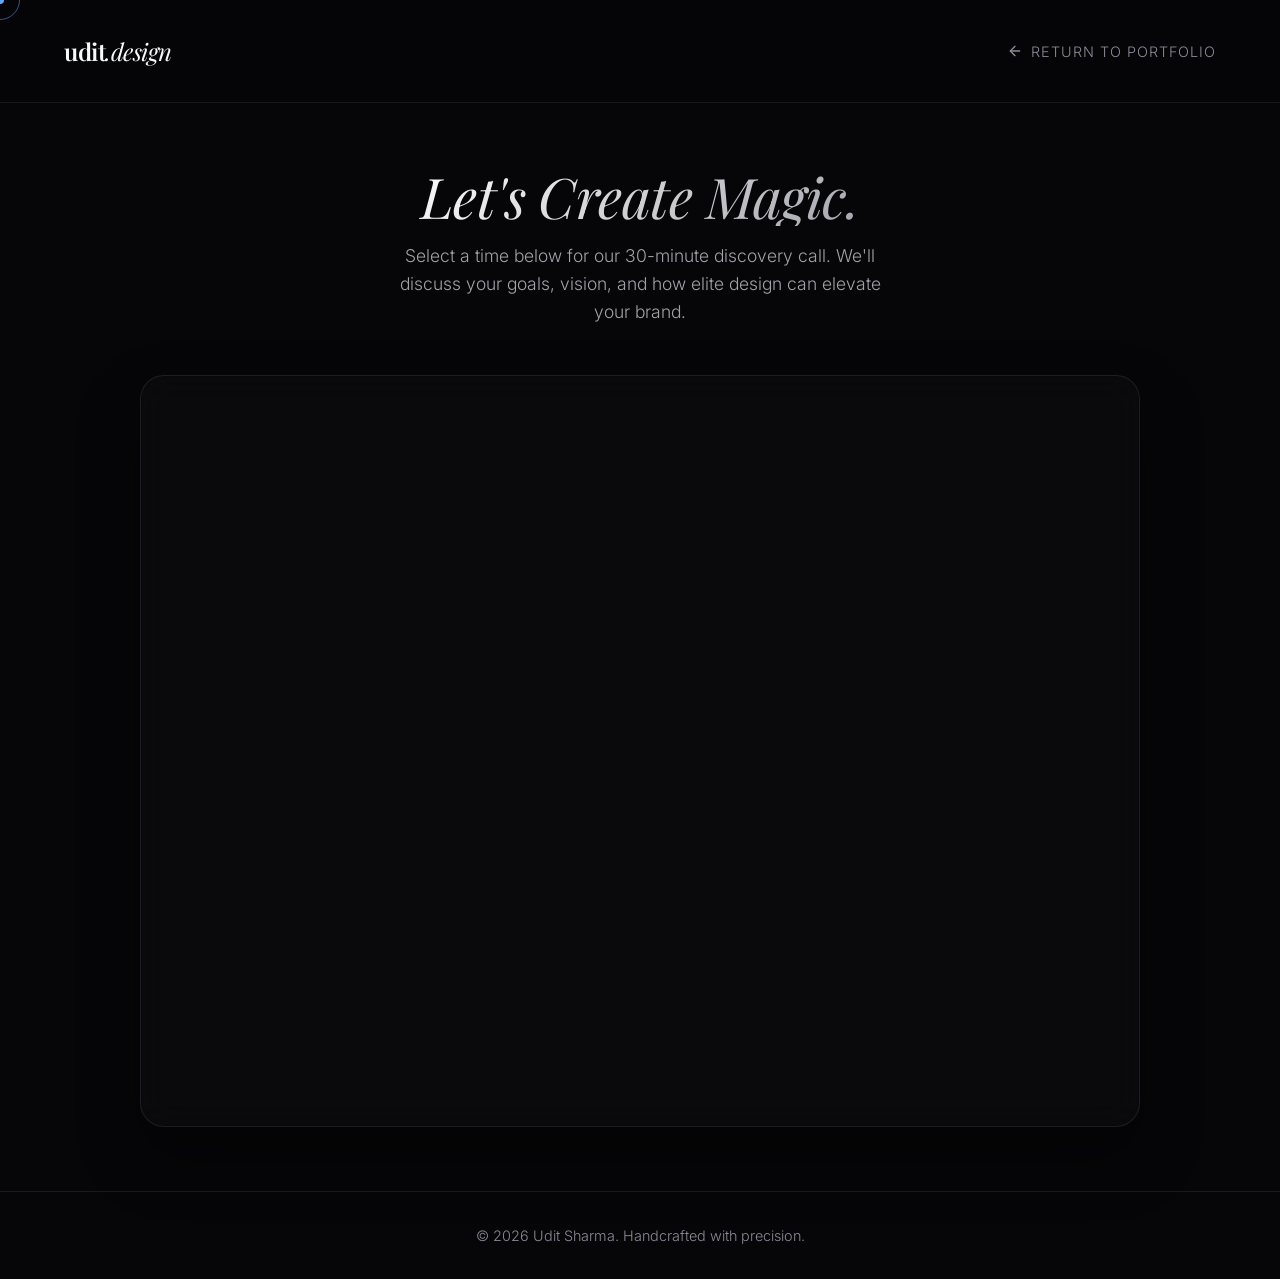
<file: booking.html>
<!DOCTYPE html>
<html lang="en">
<head>
    <meta charset="UTF-8">
    <meta name="viewport" content="width=device-width, initial-scale=1.0">
    <title>Book a Call | Udit Sharma</title>
    <!-- Premium Fonts -->
    <link href="https://fonts.googleapis.com/css2?family=Inter:wght@300;400;500;600;700&family=Playfair+Display:ital,wght@0,400;0,600;0,700;1,400&display=swap" rel="stylesheet">
    <link rel="stylesheet" href="./styles.css">
    <style>
        /* Specific overrides for the booking page to ensure immersion */
        body {
            display: flex;
            flex-direction: column;
            min-height: 100vh;
            background-color: var(--bg-base);
            margin: 0;
            overflow-x: hidden;
        }

        .booking-header {
            padding: 2rem 5%;
            display: flex;
            justify-content: space-between;
            align-items: center;
            border-bottom: 1px solid var(--border-subtle);
            background: rgba(6, 6, 8, 0.8);
            backdrop-filter: blur(12px);
            position: sticky;
            top: 0;
            z-index: 100;
        }

        .booking-header .logo {
            font-family: var(--font-heading);
            font-size: 1.5rem;
            color: var(--text-primary);
            text-decoration: none;
            font-weight: 600;
            letter-spacing: -0.5px;
        }

        .booking-header .logo span {
            color: var(--accent-blue);
            font-style: italic;
            font-weight: 400;
        }

        .back-btn {
            font-family: var(--font-body);
            color: var(--text-muted);
            text-decoration: none;
            font-size: 0.9rem;
            text-transform: uppercase;
            letter-spacing: 1px;
            transition: color 0.3s ease;
            display: flex;
            align-items: center;
            gap: 8px;
        }

        .back-btn:hover {
            color: var(--text-primary);
        }

        .booking-container {
            flex: 1;
            display: flex;
            flex-direction: column;
            align-items: center;
            justify-content: flex-start;
            padding: 4rem 20px;
            width: 100%;
            max-width: 1200px;
            margin: 0 auto;
        }

        .booking-title {
            text-align: center;
            margin-bottom: 3rem;
        }

        .booking-title h1 {
            font-size: 3.5rem;
            margin-bottom: 1rem;
            background: linear-gradient(135deg, #ffffff 0%, #a1a1aa 100%);
            -webkit-background-clip: text;
            -webkit-text-fill-color: transparent;
        }

        .booking-title p {
            color: var(--text-secondary);
            font-size: 1.1rem;
            max-width: 500px;
            margin: 0 auto;
        }

        .calendly-wrapper {
            width: 100%;
            max-width: 1000px;
            background: rgba(255, 255, 255, 0.02);
            border: 1px solid var(--border-subtle);
            border-radius: 24px;
            overflow: hidden;
            box-shadow: 0 30px 60px rgba(0,0,0,0.4);
        }
        
        @media (max-width: 768px) {
            .booking-title h1 {
                font-size: 2.5rem;
            }
            .booking-container {
                padding: 2rem 15px;
            }
        }
    </style>
</head>
<body>
    <!-- Custom Cursor -->
    <div class="cursor-dot"></div>
    <div class="cursor-outline"></div>

    <header class="booking-header">
        <a href="./index.html" class="logo">udit<span>.design</span></a>
        <a href="./index.html" class="back-btn">
            <svg width="16" height="16" viewBox="0 0 24 24" fill="none" stroke="currentColor" stroke-width="2" stroke-linecap="round" stroke-linejoin="round">
                <line x1="19" y1="12" x2="5" y2="12"></line>
                <polyline points="12 19 5 12 12 5"></polyline>
            </svg>
            Return to Portfolio
        </a>
    </header>

    <main class="booking-container reveal-up">
        <div class="booking-title">
            <h1>Let's Create Magic.</h1>
            <p>Select a time below for our 30-minute discovery call. We'll discuss your goals, vision, and how elite design can elevate your brand.</p>
        </div>

        <div class="calendly-wrapper glass">
            <!-- Calendly inline widget begin -->
            <div class="calendly-inline-widget" data-url="https://calendly.com/letmedoedit/30min?hide_event_type_details=1&hide_gdpr_banner=1&background_color=0c0c0e&text_color=ffffff&primary_color=3b82f6" style="min-width:320px;height:750px;"></div>
            <script type="text/javascript" src="https://assets.calendly.com/assets/external/widget.js" async></script>
            <!-- Calendly inline widget end -->
        </div>
    </main>

    <footer class="footer" style="margin-top: auto;">
        <div class="container">
            <p>© 2026 Udit Sharma. Handcrafted with precision.</p>
        </div>
    </footer>

    <script src="./app.js"></script>
</body>
</html>
</file>
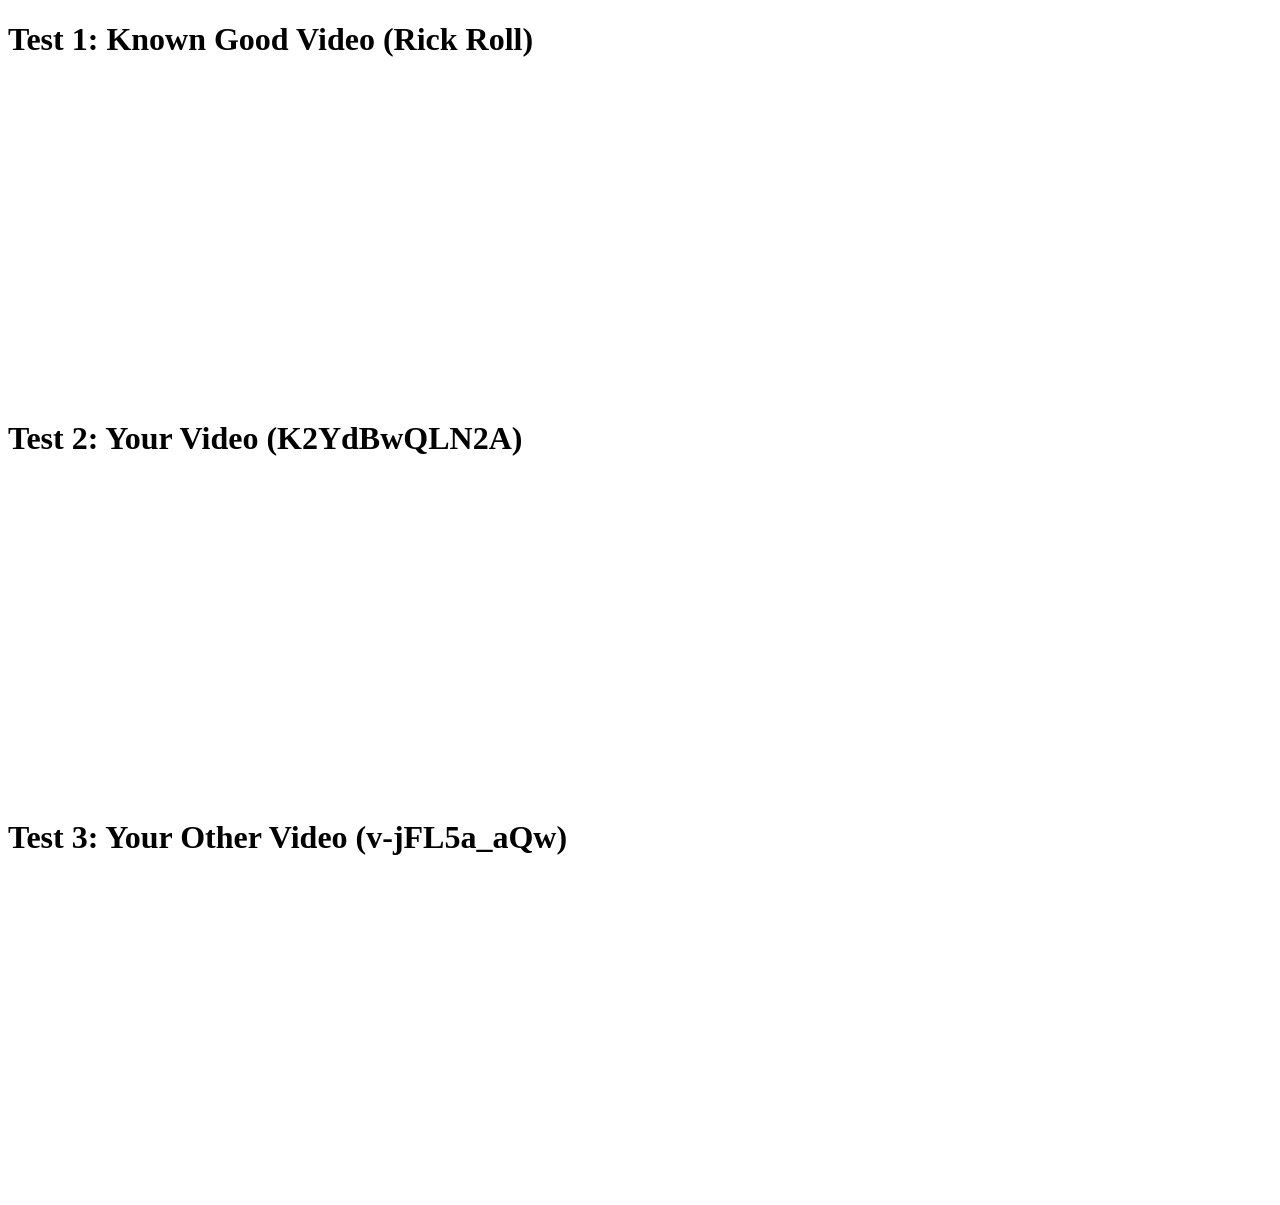
<file: test-youtube.html>
<!DOCTYPE html>
<html lang="en">
<head>
    <meta charset="UTF-8">
    <title>YouTube Embed Test</title>
</head>
<body>
    <h1>Test 1: Known Good Video (Rick Roll)</h1>
    <iframe width="560" height="315" src="https://www.youtube.com/embed/dQw4w9WgXcQ" frameborder="0" allowfullscreen></iframe>

    <h1>Test 2: Your Video (K2YdBwQLN2A)</h1>
    <iframe width="560" height="315" src="https://www.youtube.com/embed/K2YdBwQLN2A" frameborder="0" allowfullscreen></iframe>
    
    <h1>Test 3: Your Other Video (v-jFL5a_aQw)</h1>
    <iframe width="560" height="315" src="https://www.youtube.com/embed/v-jFL5a_aQw" frameborder="0" allowfullscreen></iframe>
</body>
</html>
</file>
<file: styles.css>
/* --- Custom Properties & Tokens --- */
/* --- CSS Variables --- */
:root {
    /* Deeper, softer luxurious black base */
    --bg-base: #060608; 
    --bg-surface: #0a0a0d;
    --bg-glass: rgba(21, 21, 24, 0.6);
    --text-primary: #f8f9fa;
    --text-secondary: #a1a1aa;
    --text-muted: #8b8b99;
    --accent: #60a5fa; /* Cinematic Blue */
    --accent-glow: rgba(96, 165, 250, 0.15);
    
    --border-subtle: rgba(255, 255, 255, 0.08);
    --border-hover: rgba(255, 255, 255, 0.15);
    
    /* Mix Serif and Sans */
    --font-heading: 'Playfair Display', serif;
    --font-body: 'Inter', sans-serif;
    
    --transition-fast: 0.3s cubic-bezier(0.25, 1, 0.5, 1);
    --transition-smooth: 0.6s cubic-bezier(0.22, 1, 0.36, 1);
    --transition-slow: 0.8s cubic-bezier(0.16, 1, 0.3, 1);
}

/* --- Reset & Global --- */
/* --- Global Resets & Base --- */
* {
    margin: 0;
    padding: 0;
    box-sizing: border-box;
}

html {
    scroll-behavior: smooth;
    font-size: 16px;
}

body {
    background-color: var(--bg-base);
    color: var(--text-primary);
    font-family: var(--font-body);
    font-weight: 300;
    line-height: 1.6;
    overflow-x: hidden;
    -webkit-font-smoothing: antialiased;
    -moz-osx-font-smoothing: grayscale;
}

/* Subtly Grainy Texture Overlay for Film Look */
.noise-overlay {
    position: fixed;
    top: 0;
    left: 0;
    width: 100vw;
    height: 100vh;
    pointer-events: none;
    z-index: 9999;
    background-image: url("data:image/svg+xml,%3Csvg viewBox='0 0 200 200' xmlns='http://www.w3.org/2000/svg'%3E%3Cfilter id='noiseFilter'%3E%3CfeTurbulence type='fractalNoise' baseFrequency='0.85' numOctaves='3' stitchTiles='stitch'/%3E%3C/filter%3E%3Crect width='100%25' height='100%25' filter='url(%23noiseFilter)' opactiy='0.03'/%3E%3C/svg%3E");
    opacity: 0.04;
}

/* Premium Minimal Grid Overlay */
.grid-overlay {
    position: fixed;
    top: 0;
    left: 0;
    width: 100vw;
    height: 100vh;
    pointer-events: none;
    z-index: 0;
    background-image: 
        linear-gradient(to right, rgba(255, 255, 255, 0.03) 1px, transparent 1px),
        linear-gradient(to bottom, rgba(255, 255, 255, 0.03) 1px, transparent 1px);
    background-size: 80px 80px;
    mask-image: radial-gradient(circle at center, black 30%, transparent 80%);
    -webkit-mask-image: radial-gradient(circle at center, black 30%, transparent 80%);
}

::selection {
    background: var(--accent);
    color: #fff;
}

a {
    color: inherit;
    text-decoration: none;
    transition: var(--transition-fast);
}

/* --- Layout Utilities --- */
.container {
    max-width: 1300px;
    margin: 0 auto;
    padding: 0 2rem;
}

.section {
    padding: 10rem 0; /* Massive padding for breathing room */
}

/* --- Glassmorphism Utilities --- */
.glass {
    background: var(--bg-glass);
    backdrop-filter: blur(16px);
    -webkit-backdrop-filter: blur(16px);
    border: 1px solid var(--border-subtle);
}

.gradient-text {
    background: linear-gradient(135deg, var(--accent), var(--accent)); /* Adjusted to use single accent for consistency */
    -webkit-background-clip: text;
    -webkit-text-fill-color: transparent;
    background-clip: text;
}

.section-heading {
    font-size: 3rem;
    font-weight: 700;
    letter-spacing: -1px;
    margin-bottom: 3rem;
}

/* --- Custom Cursor --- */
.cursor-dot, .cursor-outline {
    position: fixed;
    top: 0; left: 0;
    transform: translate(-50%, -50%);
    border-radius: 50%;
    z-index: 9999;
    pointer-events: none;
}

.cursor-dot {
    width: 8px;
    height: 8px;
    background-color: var(--accent);
}

.cursor-outline {
    width: 40px;
    height: 40px;
    border: 1px solid rgba(96, 165, 250, 0.5); /* Adjusted to use accent color */
    transition: width 0.2s, height 0.2s, border-color 0.2s;
}

/* --- Navigation --- */
.navbar {
    position: fixed;
    top: 0; left: 0; right: 0;
    display: flex;
    justify-content: space-between;
    align-items: center;
    padding: 1.5rem 5%;
    z-index: 1000;
    border-bottom: 1px solid transparent;
    transition: var(--transition-fast);
}

.navbar.scrolled {
    border-bottom: 1px solid var(--border-subtle);
}

.logo {
    font-size: 1.5rem;
    font-weight: 700;
    letter-spacing: -0.5px;
}

.logo span {
    color: var(--accent);
}

.nav-links {
    display: flex;
    align-items: center;
    gap: 2rem;
}

.nav-link {
    font-weight: 500;
    color: var(--text-secondary);
}

.nav-link:hover {
    color: var(--text-primary);
}

.nav-btn.primary {
    background: linear-gradient(135deg, var(--accent), var(--accent)); /* Adjusted to use single accent for consistency */
    padding: 0.6rem 1.5rem;
    border-radius: 30px;
    font-weight: 600;
    font-size: 0.95rem;
}

.nav-btn.primary:hover {
    box-shadow: 0 10px 20px -10px var(--accent);
    transform: translateY(-2px);
}

/* About Section */
.about-grid {
    display: grid;
    grid-template-columns: 1fr 1fr;
    gap: 4rem;
    align-items: center;
}

.profile-pic {
    width: 100%;
    max-width: 480px;
    border-radius: 24px;
    border: 1px solid rgba(255, 255, 255, 0.08);
    display: block;
    margin: 0 auto;
    filter: drop-shadow(0 0 40px rgba(96, 165, 250, 0.15)); /* Adjusted to use accent color */
}

.about-text {
    max-width: 500px;
}

.about-lead {
    font-family: var(--font-heading);
    font-size: 2.2rem;
    font-weight: 400;
    font-style: italic;
    color: var(--text-primary);
    margin-bottom: 2rem;
    letter-spacing: 0;
}

.about-text p {
    font-family: var(--font-body);
    font-size: 1.15rem;
    color: var(--text-muted);
    line-height: 1.8;
    margin-bottom: 1.5rem;
}

@media (max-width: 900px) {
    .about-grid {
        grid-template-columns: 1fr;
        text-align: center;
    }
    .about-text {
        max-width: 100%;
        margin: 0 auto;
    }
}

/* --- Hero Section --- */
.hero {
    position: relative;
    min-height: 100vh;
    display: flex;
    align-items: center;
    justify-content: center;
    text-align: center;
    padding-top: 80px;
}

.hero-bg {
    position: absolute;
    inset: 0;
    background-size: cover;
    background-position: center;
    background-attachment: fixed;
    opacity: 0.35;
    z-index: -2;
    filter: saturate(1.2) contrast(1.1);
}

.hero-gradient-overlay {
    position: absolute;
    inset: 0;
    background: linear-gradient(to bottom, rgba(10, 10, 12, 0) 0%, var(--bg-base) 100%);
    z-index: -1;
}

.hero-content {
    max-width: 800px;
    display: flex;
    flex-direction: column;
    align-items: center;
}

.badge {
    display: inline-block;
    padding: 0.5rem 1rem;
    background: rgba(96, 165, 250, 0.1); /* Adjusted to use accent color */
    border: 1px solid rgba(96, 165, 250, 0.2); /* Adjusted to use accent color */
    border-radius: 100px;
    color: var(--accent);
    font-size: 0.875rem;
    font-weight: 600;
    margin-bottom: 2rem;
    letter-spacing: 0.5px;
}

/* --- Marquee / Ticker Tape --- */
.marquee-container {
    width: 100%;
    overflow: hidden;
    background: var(--bg-surface);
    border-top: 1px solid rgba(255,255,255,0.05);
    border-bottom: 1px solid rgba(255,255,255,0.05);
    padding: 1.2rem 0;
    position: relative;
    z-index: 10;
    display: flex; /* Ensures the two content rows sit side-by-side */
    white-space: nowrap;
}

.marquee-content {
    display: flex;
    white-space: nowrap;
    animation: marquee 20s linear infinite;
    align-items: center;
    flex-shrink: 0; /* Prevents text from squishing */
}

.marquee-content span {
    font-size: 1.2rem;
    font-weight: 700;
    text-transform: uppercase;
    letter-spacing: 1px;
    color: var(--text-muted);
}

.marquee-content .dot {
    color: var(--accent);
    margin: 0 2rem;
    font-size: 1.5rem;
}

@keyframes marquee {
    0% { transform: translateX(0); }
    100% { transform: translateX(-100%); }

}

/* --- Section Global Typography Overlap --- */
.bg-typography-large {
    position: absolute;
    top: 50%;
    left: 50%;
    transform: translate(-50%, -50%);
    font-size: 20vw;
    font-weight: 900;
    color: rgba(255, 255, 255, 0.015);
    white-space: nowrap;
    z-index: 0;
    pointer-events: none;
    letter-spacing: -0.05em;
}

/* --- Selected Work Section --- */
/* --- Typography System --- */
h1, h2, h3, h4 {
    font-family: var(--font-heading);
    font-weight: 400; /* Let the serif curves breathe */
    line-height: 1.05;
    letter-spacing: -0.01em;
    color: var(--text-primary);
}

h1 { font-size: 5.5rem; font-style: italic; }
h2 { font-size: 4rem; margin-bottom: 1.5rem; }
h3 { font-size: 1.8rem; letter-spacing: 0; margin-bottom: 0.5rem; font-style: italic; }

p {
    color: var(--text-muted);
}

.hero-subtitle {
    font-size: 1.25rem;
    color: var(--text-secondary);
    margin-bottom: 3rem;
    max-width: 600px;
}

.hero-actions {
    display: flex;
    gap: 1.5rem;
}

.btn {
    display: inline-flex;
    align-items: center;
    justify-content: center;
    gap: 0.5rem;
    padding: 0.9rem 2rem;
    border-radius: 50px;
    font-weight: 600;
    font-size: 1rem;
    cursor: pointer;
    letter-spacing: 0.02em;
    transition: transform 0.2s ease, box-shadow 0.2s ease, background 0.2s ease;
    border: none;
}

/* Primary: solid white fill */
.btn.primary,
.primary-btn {
    background: #ffffff;
    color: #0a0a0c;
    box-shadow: 0 0 0 0 rgba(255,255,255,0);
}
.btn.primary:hover,
.primary-btn:hover {
    transform: translateY(-3px);
    box-shadow: 0 8px 30px -8px rgba(255,255,255,0.4), 0 0 0 1px rgba(255,255,255,0.2);
}

/* Secondary: glass border */
.btn.secondary,
.secondary-btn {
    background: rgba(255, 255, 255, 0.06);
    color: var(--text-primary);
    border: 1.5px solid rgba(255, 255, 255, 0.25);
    backdrop-filter: blur(8px);
}
.btn.secondary:hover,
.secondary-btn:hover {
    background: rgba(255, 255, 255, 0.12);
    border-color: rgba(255, 255, 255, 0.5);
    transform: translateY(-3px);
}

/* --- Project Grid --- */
.project-grid {
    position: relative;
    z-index: 2;
}

.custom-video-grid {
    display: grid;
    grid-template-columns: 1.1fr 1fr;
    gap: 3rem;
    align-items: start;
}

.grid-col-left {
    display: flex;
    flex-direction: column;
    gap: 3rem;
    margin-top: 5rem; /* Align top edge with the horizontal video taking into account the staggered layout logic */
}

.grid-col-right {
    display: flex;
    flex-direction: column;
    gap: 3rem;
}

.card-right {
    margin-top: 5rem;
}

@media (max-width: 900px) {
    .custom-video-grid {
        grid-template-columns: 1fr;
    }
    .card-right {
        margin-top: 0;
    }
}

.project-card {
    group: project-group;
}

.project-img-wrapper {
    position: relative;
    width: 100%;
    aspect-ratio: 16/10;
    overflow: hidden;
    border-radius: 24px;
    margin-bottom: 2rem;
    border: 1px solid var(--border-subtle);
}

.project-video-wrapper {
    position: relative;
    width: 100%;
    aspect-ratio: 9/16;
    max-width: 520px; /* Constrain the width so the vertical video doesn't get overwhelmingly tall */
    margin: 0 auto 2rem 0; /* Align left but keep margin bottom */
    overflow: hidden;
    border-radius: 24px;
    border: 1px solid var(--border-subtle);
    background-color: var(--bg-surface);
    box-shadow: 0 30px 60px rgba(0,0,0,0.5);
}

.mute-btn {
    position: absolute;
    bottom: 20px;
    right: 20px;
    width: 44px;
    height: 44px;
    border-radius: 50%;
    display: flex;
    align-items: center;
    justify-content: center;
    border: 1px solid var(--border-subtle);
    color: var(--text-main);
    cursor: pointer;
    z-index: 10;
    transition: all 0.3s ease;
}

.mute-btn:hover {
    background: rgba(255, 255, 255, 0.1);
    transform: scale(1.05);
}

.project-video-wrapper-horizontal {
    position: relative;
    width: 100%;
    aspect-ratio: 16/9;
    margin: 0 auto 2rem 0;
    overflow: hidden;
    border-radius: 24px;
    border: 1px solid var(--border-subtle);
    background-color: var(--bg-surface);
    box-shadow: 0 30px 60px rgba(0,0,0,0.5);
}

.project-video-iframe {
    position: absolute;
    top: 0;
    left: 0;
    width: 100%;
    height: 100%;
    border: none;
    border-radius: inherit;
}

.project-img {
    width: 100%;
    height: 100%;
    background-size: cover;
    background-position: center;
    transition: transform 0.8s ease;
}

/* Fallback gradients if no images are provided */
.placeholder-1 { background: linear-gradient(45deg, #1f2937, #374151); }
.placeholder-2 { background: linear-gradient(45deg, #312e81, #4c1d95); }

.project-overlay {
    position: absolute;
    inset: 0;
    background: rgba(0,0,0,0.6);
    display: flex;
    align-items: center;
    justify-content: center;
    opacity: 0;
    transition: var(--transition-fast);
}

.view-project {
    padding: 1rem 2rem;
    background: white;
    color: black;
    border-radius: 30px;
    font-weight: 600;
    transform: translateY(20px);
    transition: var(--transition-fast);
}

.project-card:hover .project-img {
    transform: scale(1.05);
}

.project-card:hover .project-overlay {
    opacity: 1;
}

.project-card:hover .view-project {
    transform: translateY(0);
}

.project-tags {
    display: flex;
    gap: 1rem;
    margin-bottom: 1rem;
}

.project-tags span {
    font-size: 0.85rem;
    color: var(--accent-blue);
    font-weight: 600;
    text-transform: uppercase;
    letter-spacing: 1px;
}

.project-info h3 {
    font-size: 1.8rem;
    margin-bottom: 0.5rem;
    font-weight: 600;
}

.project-info p {
    color: var(--text-secondary);
    font-size: 1.05rem;
}

/* --- Skills Section --- */
.skills-grid {
    display: grid;
    grid-template-columns: 1fr 2fr;
    gap: 4rem;
    align-items: center;
}

.skills-text p {
    font-size: 1.2rem;
    color: var(--text-secondary);
}

.skills-cards {
    display: grid;
    grid-template-columns: repeat(2, 1fr);
    gap: 1.5rem;
}

.skill-card {
    padding: 2.5rem;
    border-radius: 24px;
    transition: var(--transition-fast);
}

.glass-section {
    position: relative;
    background: linear-gradient(180deg, rgba(21,21,24,0) 0%, rgba(59, 130, 246, 0.03) 50%, rgba(21,21,24,0) 100%);
    border-top: 1px solid rgba(255,255,255,0.03);
    border-bottom: 1px solid rgba(255,255,255,0.03);
}


.skill-card:hover {
    transform: translateY(-10px);
    border-color: var(--border-hover);
    background: rgba(255, 255, 255, 0.03);
}

.skill-icon {
    font-size: 2.5rem;
    margin-bottom: 1.5rem;
}

.skill-card h3 {
    font-size: 1.4rem;
    margin-bottom: 0.5rem;
}

.skill-card p {
    color: var(--text-secondary);
    font-size: 0.95rem;
}

/* --- Contact Section --- */
.contact-wrapper {
    display: grid;
    grid-template-columns: 1fr 1fr;
    gap: 4rem;
    padding: 4rem;
    border-radius: 32px;
    overflow: hidden; /* Prevent Calendly widget from clipping outside */
}

.contact-info-block h2 {
    font-size: 2.5rem;
    line-height: 1.2;
    margin-bottom: 1.5rem;
}

.contact-info-block p {
    color: var(--text-secondary);
    margin-bottom: 3rem;
    font-size: 1.1rem;
}

.contact-list {
    list-style: none;
}

.contact-list li {
    margin-bottom: 1.5rem;
    font-size: 1.1rem;
}

.contact-label {
    display: block;
    font-size: 0.85rem;
    color: var(--accent-blue);
    text-transform: uppercase;
    letter-spacing: 1px;
    font-weight: 600;
    margin-bottom: 0.5rem;
}

.contact-list a {
    color: #fff;
    text-decoration: underline;
    text-decoration-color: var(--border-subtle);
    transition: var(--transition-fast);
}

.contact-list a:hover {
    color: var(--accent-purple);
    text-decoration-color: var(--accent-purple);
}

.booking-block {
    background: var(--bg-base);
    border-radius: 16px;
    overflow: hidden;
}

/* --- Footer --- */
.footer {
    padding: 2rem 0;
    text-align: center;
    border-top: 1px solid var(--border-subtle);
    color: var(--text-secondary);
    font-size: 0.9rem;
}

/* --- Scroll Animations --- */
.reveal-up {
    opacity: 0;
    transform: translateY(40px);
    transition: opacity 1s cubic-bezier(0.2, 0.8, 0.2, 1), transform 1s cubic-bezier(0.2, 0.8, 0.2, 1);
}

.reveal-up.active {
    opacity: 1;
    transform: translateY(0);
}

/* --- Contact Form Styles --- */
.contact-form {
    margin-top: 2rem;
    display: flex;
    flex-direction: column;
    gap: 1rem;
}

.form-group input,
.form-group textarea {
    width: 100%;
    padding: 0.9rem 1.25rem;
    background: rgba(255, 255, 255, 0.05);
    border: 1px solid rgba(255, 255, 255, 0.12);
    border-radius: 12px;
    color: var(--text-primary);
    font-family: inherit;
    font-size: 0.95rem;
    transition: border-color 0.2s ease, background 0.2s ease;
    outline: none;
    box-sizing: border-box;
}

.form-group input:focus,
.form-group textarea:focus {
    border-color: rgba(99, 179, 237, 0.6);
    background: rgba(255, 255, 255, 0.08);
}

.form-group input::placeholder,
.form-group textarea::placeholder {
    color: rgba(255,255,255,0.35);
}

.form-group textarea {
    resize: vertical;
    min-height: 110px;
}

.submit-btn {
    align-self: flex-start;
    margin-top: 0.5rem;
}


/* --- Section Background Injections --- */
.skills {
    position: relative;
    overflow: hidden;
}

.skills-section-bg {
    position: absolute;
    top: 0; right: 0; bottom: 0; left: 0;
    background-image: url('./assets/profile_stylized.png');
    background-size: cover;
    background-position: center 20%;
    opacity: 0.04; /* Very subtle, cinematic face blending */
    mix-blend-mode: luminosity; /* Pulls all color out and makes it part of the texture */
    pointer-events: none;
    z-index: 0;
}

.skills .container {
    position: relative;
    z-index: 1; /* Keep content above face texture */
}

/* ============================================
   MOBILE & RESPONSIVE STYLES
   ============================================ */

/* --- Hamburger Nav Toggle --- */
.nav-toggle {
    display: none;
    flex-direction: column;
    justify-content: center;
    gap: 5px;
    width: 36px;
    height: 36px;
    padding: 4px;
    background: transparent;
    border: none;
    cursor: pointer;
    z-index: 200;
}
.nav-toggle span {
    display: block;
    width: 100%;
    height: 2px;
    background: var(--text-primary);
    border-radius: 2px;
    transition: var(--transition-fast);
}
.nav-open .nav-toggle span:nth-child(1) {
    transform: translateY(7px) rotate(45deg);
}
.nav-open .nav-toggle span:nth-child(2) {
    opacity: 0;
}
.nav-open .nav-toggle span:nth-child(3) {
    transform: translateY(-7px) rotate(-45deg);
}

/* --- Tablet: 992px --- */
@media screen and (max-width: 992px) {
    .project-grid,
    .skills-grid,
    .contact-wrapper,
    .about-grid {
        grid-template-columns: 1fr;
        gap: 3rem;
    }
    .card-left, .card-right { margin-top: 0; }

    /* Keep skill cards at 2-col on tablet */
    .skills-cards {
        grid-template-columns: repeat(2, 1fr);
        gap: 1.25rem;
    }

    /* Stack the custom video grid vertically on tablet */
    .custom-video-grid {
        display: flex;
        flex-direction: column;
        gap: 3rem;
    }
    .grid-col-left,
    .grid-col-right {
        margin-top: 0 !important;
        width: 100%;
    }
    .project-video-wrapper {
        max-width: 420px;
        margin: 0 auto 1.5rem;
    }

    /* Calendly containment on tablet */
    .contact-wrapper {
        padding: 2.5rem;
    }
    .booking-block {
        overflow: hidden;
        border-radius: 20px;
    }
    .calendly-inline-widget {
        min-width: 0 !important;
        width: 100% !important;
    }
}

/* --- Mobile: 768px --- */
@media screen and (max-width: 768px) {
    /* Core Layout */
    body { overflow-x: hidden; }
    .section { padding: 4.5rem 0; }
    .container { padding: 0 1.25rem; }

    /* Typography */
    .hero-title   { font-size: clamp(2.8rem, 11vw, 5rem); line-height: 1.1; }
    h2            { font-size: clamp(2rem, 8vw, 3rem); }
    h3            { font-size: 1.25rem; }
    .hero-subtitle { font-size: 1rem; letter-spacing: 0.05em; }
    .about-lead   { font-size: 1.5rem; }
    .section-desc { font-size: 1rem; }
    .bg-typography-large { font-size: 28vw; top: 20%; }

    /* --- Navigation --- */
    .nav-toggle { display: flex; }
    .nav-links {
        display: none;
        position: fixed;
        inset: 0;
        background: rgba(10, 10, 12, 0.97);
        flex-direction: column;
        align-items: center;
        justify-content: center;
        gap: 2rem;
        z-index: 100;
        backdrop-filter: blur(20px);
    }
    .nav-open .nav-links { display: flex; }
    .nav-links .nav-btn {
        font-size: 1.4rem;
        padding: 1rem 2.5rem;
    }

    /* --- Hero --- */
    .hero {
        align-items: flex-end;
        text-align: left;
        padding-bottom: 4rem;
    }
    .hero-content { padding: 0 1.25rem; }
    .hero-actions { flex-direction: row; gap: 1rem; justify-content: flex-start; }
    .hero-actions .btn { padding: 0.85rem 1.5rem; font-size: 0.9rem; }

    /* --- Video Grid --- */
    .custom-video-grid { display: flex; flex-direction: column; gap: 2.5rem; }
    .grid-col-left, .grid-col-right { margin-top: 0 !important; width: 100%; }
    .project-video-wrapper {
        aspect-ratio: 9 / 16;
        max-width: 100%;
        margin: 0 auto 1rem;
    }
    .project-video-wrapper-horizontal {
        aspect-ratio: 16 / 9;
        max-width: 100%;
        margin: 0 auto 1rem;
    }
    .project-card { margin-bottom: 1rem; }
    .project-info { padding: 0.5rem 0; }
    .project-info h3 { font-size: 1.2rem; }
    .project-info p  { font-size: 0.9rem; }

    /* --- About --- */
    .about-grid { gap: 2rem; }
    .about-image { max-width: 280px; margin: 0 auto; }
    .profile-pic { border-radius: 20px; }

    /* --- Skills: 2-col on mobile landscape, stays readable --- */
    .skills-grid { gap: 2rem; }
    .skills-cards {
        grid-template-columns: repeat(2, 1fr);
        gap: 1rem;
    }
    .skill-card {
        padding: 1.5rem;
        border-radius: 18px;
    }
    .skill-icon { font-size: 1.5rem; margin-bottom: 0.75rem; }
    .skill-card h3 { font-size: 1.1rem; }
    .skill-card p  { font-size: 0.88rem; }

    /* --- Contact: stack vertically --- */
    .contact-wrapper {
        display: flex;
        flex-direction: column;
        gap: 2rem;
        padding: 1.5rem;
        overflow: hidden;
    }
    .contact-info-block h2 { font-size: clamp(1.8rem, 7vw, 2.5rem); }
    
    /* Calendly: contain within parent, allow internal scroll */
    .booking-block {
        width: 100% !important;
        max-width: 100% !important;
        overflow: hidden;
        border-radius: 16px;
        padding: 0 !important;
    }
    .calendly-inline-widget {
        min-width: 0 !important;
        width: 100% !important;
        height: 600px !important;
    }

    /* --- Footer --- */
    .footer { padding: 2rem 0; }
    .footer p { font-size: 0.85rem; }

    /* --- Marquee --- */
    .marquee-content { gap: 1.5rem; font-size: 0.85rem; }
}

/* --- Small Mobile: 600px — skill cards go single column --- */
@media screen and (max-width: 600px) {
    /* Skills: 1-col on small phones */
    .skills-cards {
        grid-template-columns: 1fr;
        gap: 0.9rem;
    }
    .skill-card {
        padding: 1.4rem 1.2rem;
        display: flex;
        flex-direction: row;
        align-items: flex-start;
        gap: 1rem;
    }
    .skill-icon {
        font-size: 1.6rem;
        margin-bottom: 0;
        flex-shrink: 0;
    }
    .skill-card-text { flex: 1; }

    /* Calendly extra containment on very small screens */
    .calendly-inline-widget {
        height: 650px !important;
    }
}

/* --- Extra Small: 480px --- */
@media screen and (max-width: 480px) {
    .hero-title { font-size: clamp(2rem, 11vw, 2.8rem); }
    .hero-actions { flex-direction: column; align-items: flex-start; }
    .hero-actions .btn { width: 100%; text-align: center; }
    .section-heading { letter-spacing: -0.02em; }
    .contact-wrapper { padding: 1.25rem; }
    .form-group input,
    .form-group textarea { font-size: 16px; } /* Prevents iOS zoom on focus */
}
</file>
